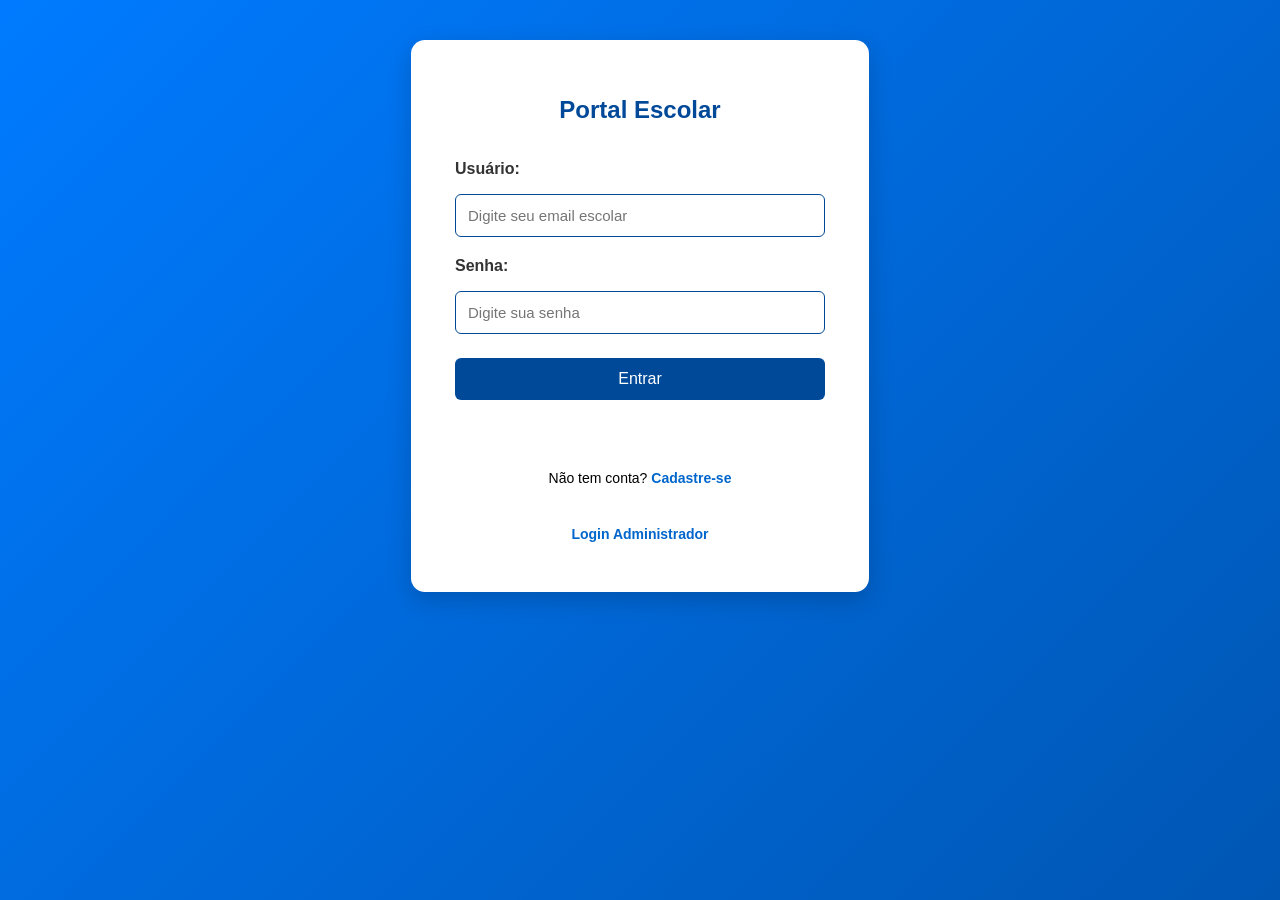
<file: index.HTML>
<!DOCTYPE html>
<html lang="pt-br">
<head>
  <meta charset="UTF-8">
  <meta http-equiv="X-UA-Compatible" content="IE=edge">
  <meta name="viewport" content="width=device-width, initial-scale=1.0">
  <title>Portal Escolar</title>
  <link rel="stylesheet" href="style.CSS">
  <script defer src="script.js"></script>
</head>
<body>
<!-- Tela de Login -->
<div class="login-container" id="loginPage">
  <h2>Portal Escolar</h2>
  <form id="loginForm">
    <label for="username">Usuário:</label>
    <input type="text" id="username" placeholder="Digite seu email escolar" required />

    <label for="password">Senha:</label>
    <div class="input-group">
      <input type="password" id="password" placeholder="Digite sua senha" required />
    </div>
    <button type="submit">Entrar</button>

    <p id="errorMsg" class="error-message">Usuário ou senha incorretos.</p>

    <p class="cadastro-link">Não tem conta? <a href="#" id="goToRegister">Cadastre-se</a></p>
  </form>
  <p class="admin-link"><a href="#" id="goToAdminLogin">Login Administrador</a></p>
</div>

<!-- Tela de Cadastro -->
<div class="login-container" id="registerPage" style="display:none;">
  <h2>Cadastro</h2>
  <form id="registerForm">
    <label for="newUsername">Usuário:</label>
    <input type="text" id="newUsername" placeholder="Escolha seu usuário" required />

    <label for="newPassword">Senha:</label>
    <input type="password" id="newPassword" placeholder="Crie sua senha (mín. 8 caracteres)" required />

    <button type="submit">Cadastrar</button>

    <p id="registerError" class="error-message">Erro no cadastro.</p>

    <p class="login-link">Já tem conta? <a href="#" id="backToLogin">Login</a></p>
  </form>
</div>

<!-- Tela de Login Admin -->
<div class="login-container" id="adminLoginPage" style="display:none;">
  <h2>Login Administrador</h2>
  <form id="adminLoginForm">
    <label for="adminUser">Usuário:</label>
    <input type="text" id="adminUser" placeholder="Usuário admin" required />
    <label for="adminPass">Senha:</label>
    <input type="password" id="adminPass" placeholder="Senha admin" required />
    <button type="submit">Entrar</button>
    <p id="adminErrorMsg" class="error-message">Usuário ou senha incorretos.</p>
    <p class="login-link"><a href="#" id="backToUserLogin">Login Usuário</a></p>
  </form>
</div>

<!-- Tela do Portal -->
<div id="portalPage" style="display:none;">
  <header>
    <h1>Portal de Notícias Escolar</h1>
    <button class="logout-btn" onclick="logout()">Sair</button>
  </header>
  <main id="newsContainer">
    <!-- Cards de notícias serão inseridos pelo JS -->
  </main>
</div>

<!-- Tela Admin Portal -->
<div id="adminPortalPage" style="display:none;">
  <header>
    <h1>Administração de Notícias</h1>
    <button class="logout-btn" onclick="logoutAdmin()">Sair</button>
  </header>
  <main>
    <section class="admin-news-form">
      <h3>Criar Nova Notícia</h3>
      <form id="createNewsForm">
        <input type="text" id="newsTitle" placeholder="Título da notícia" required />
        <textarea id="newsContent" placeholder="Conteúdo da notícia" required></textarea>
        <button type="submit">Criar Notícia</button>
      </form>
    </section>
    <section class="admin-news-list">
      <h3>Editar Notícias</h3>
      <div id="adminNewsContainer"></div>
    </section>
  </main>
</div>
</body>
</html>
</file>
<file: style.CSS>
/* ======== Estilos Gerais ======== */
body {
  font-family: 'Arial', sans-serif;
  background: linear-gradient(135deg, #007bff, #0056b3);
  display: flex;
  justify-content: center;
  align-items: flex-start;
  min-height: 100vh;
  margin: 0;
  transition: background 0.5s;
  padding: 0;
  overflow-x: hidden;
}

/* ======== Login e Cadastro ======== */
.login-container {
  background: #ffffff;
  padding: 36px 44px;
  border-radius: 14px;
  box-shadow: 0 8px 24px rgba(0, 0, 0, 0.18);
  width: 100%;
  max-width: 370px;
  margin: 40px auto 24px auto;
  opacity: 0;
  transform: translateY(-30px);
  animation: fadeIn 0.6s forwards;
  display: flex;
  flex-direction: column;
  gap: 18px;
}

.login-container h2 {
  text-align: center;
  margin-bottom: 18px;
  color: #004999;
}

form {
  display: flex;
  flex-direction: column;
  gap: 12px;
}

label {
  display: block;
  margin-bottom: 4px;
  color: #333;
  font-weight: bold;
}

input, textarea {
  width: 100%;
  padding: 12px;
  margin-bottom: 8px;
  border: 1px solid #004999;
  border-radius: 6px;
  transition: border 0.3s, box-shadow 0.3s;
  font-size: 15px;
  box-sizing: border-box;
}

input:focus, textarea:focus {
  border-color: #0066cc;
  box-shadow: 0 0 8px rgba(0, 102, 204, 0.15);
  outline: none;
}

button {
  width: 100%;
  padding: 12px;
  background: #004999;
  color: white;
  border: none;
  border-radius: 6px;
  font-size: 16px;
  cursor: pointer;
  transition: background 0.3s, transform 0.2s;
  margin-top: 4px;
}

button:hover {
  background: #003366;
  transform: scale(1.04);
}

.error-message {
  color: red;
  text-align: center;
  margin-top: 8px;
  font-size: 14px;
  opacity: 0;
  transition: opacity 0.4s;
}

.cadastro-link, .login-link, .admin-link {
  text-align: center;
  margin-top: 8px;
  font-size: 14px;
}

.cadastro-link a, .login-link a, .admin-link a {
  color: #0066cc;
  text-decoration: none;
  font-weight: bold;
}

.cadastro-link a:hover, .login-link a:hover, .admin-link a:hover {
  text-decoration: underline;
}

/* ======== Portal ======== */
#portalPage {
  background: #f2f2f2;
  width: 100%;
  min-height: 100vh;
  opacity: 0;
  animation: fadeIn 0.6s forwards;
  display: flex;
  flex-direction: column;
  align-items: center;
  padding-top: 32px;
}

header {
  background: #004999;
  color: white;
  padding: 18px 0;
  text-align: center;
  position: relative;
  width: 100%;
  margin-bottom: 18px;
  box-shadow: 0 2px 8px rgba(0,0,0,0.08);
}

main {
  padding: 18px 0;
  width: 100%;
  max-width: 650px;
  margin: 0 auto;
  display: flex;
  flex-direction: column;
  gap: 22px;
}

.news-card {
  background: white;
  padding: 22px 20px 18px 20px;
  border-radius: 10px;
  box-shadow: 0 4px 15px rgba(0, 0, 0, 0.13);
  margin-bottom: 0;
  transform: translateY(20px);
  opacity: 0;
  animation: cardFadeIn 0.5s forwards;
  animation-delay: 0.3s;
  display: flex;
  flex-direction: column;
  gap: 8px;
}

.news-card h3 {
  color: #004999;
  margin-top: 0;
  margin-bottom: 6px;
}

/* ======== Animações ======== */
@keyframes fadeIn {
  to {
    opacity: 1;
    transform: translateY(0);
  }
}

@keyframes cardFadeIn {
  to {
    transform: translateY(0);
    opacity: 1;
  }
}

/* ======== Administrador ======== */
#adminPortalPage {
  background: #f8f9fa;
  min-height: 100vh;
  width: 100vw;
  max-width: 100vw;
  box-sizing: border-box;
  padding: 0;
  display: flex;
  flex-direction: column;
  align-items: center;
  overflow-x: hidden;
}

#adminPortalPage header {
  background: #004999;
  color: white;
  padding: 22px 0;
  width: 100%;
  text-align: center;
  box-shadow: 0 2px 8px rgba(0,0,0,0.08);
  margin-bottom: 24px;
}

.admin-news-form {
  background: #fff;
  border-radius: 12px;
  box-shadow: 0 4px 16px rgba(0,0,0,0.10);
  padding: 28px 36px;
  margin: 32px 0 24px 0;
  width: 100%;
  max-width: 440px;
  display: flex;
  flex-direction: column;
  gap: 18px;
}

.admin-news-form h3 {
  margin-bottom: 8px;
  color: #004999;
}

#newsTitle, #newsContent {
  width: 100%;
  padding: 12px;
  border: 1px solid #004999;
  border-radius: 6px;
  font-size: 15px;
  margin-bottom: 8px;
  resize: vertical;
  box-sizing: border-box;
}

#newsContent {
  min-height: 60px;
  max-height: 180px;
}

#newsTitle:focus, #newsContent:focus {
  border-color: #0066cc;
  box-shadow: 0 0 8px rgba(
}

.input-group {
  position: relative;
  display: flex;
  align-items: center;
}
.input-group input[type="password"],
.input-group input[type="text"] {
  flex: 1;
  padding-right: 38px;
}
.toggle-password-btn {
  position: absolute;
  right: 10px;
  top: 50%;
  transform: translateY(-50%);
  background: none;
  border: none;
  color: transparent;
  font-size: 18px;
  cursor: pointer;
  padding: 0 6px;
  outline: none;
  transition: color 0.2s;
  z-index: 2;
}
.toggle-password-btn.visible {
  color: #004999;
}
.toggle-password-btn:active {
  color: #003366;
}
</file>
